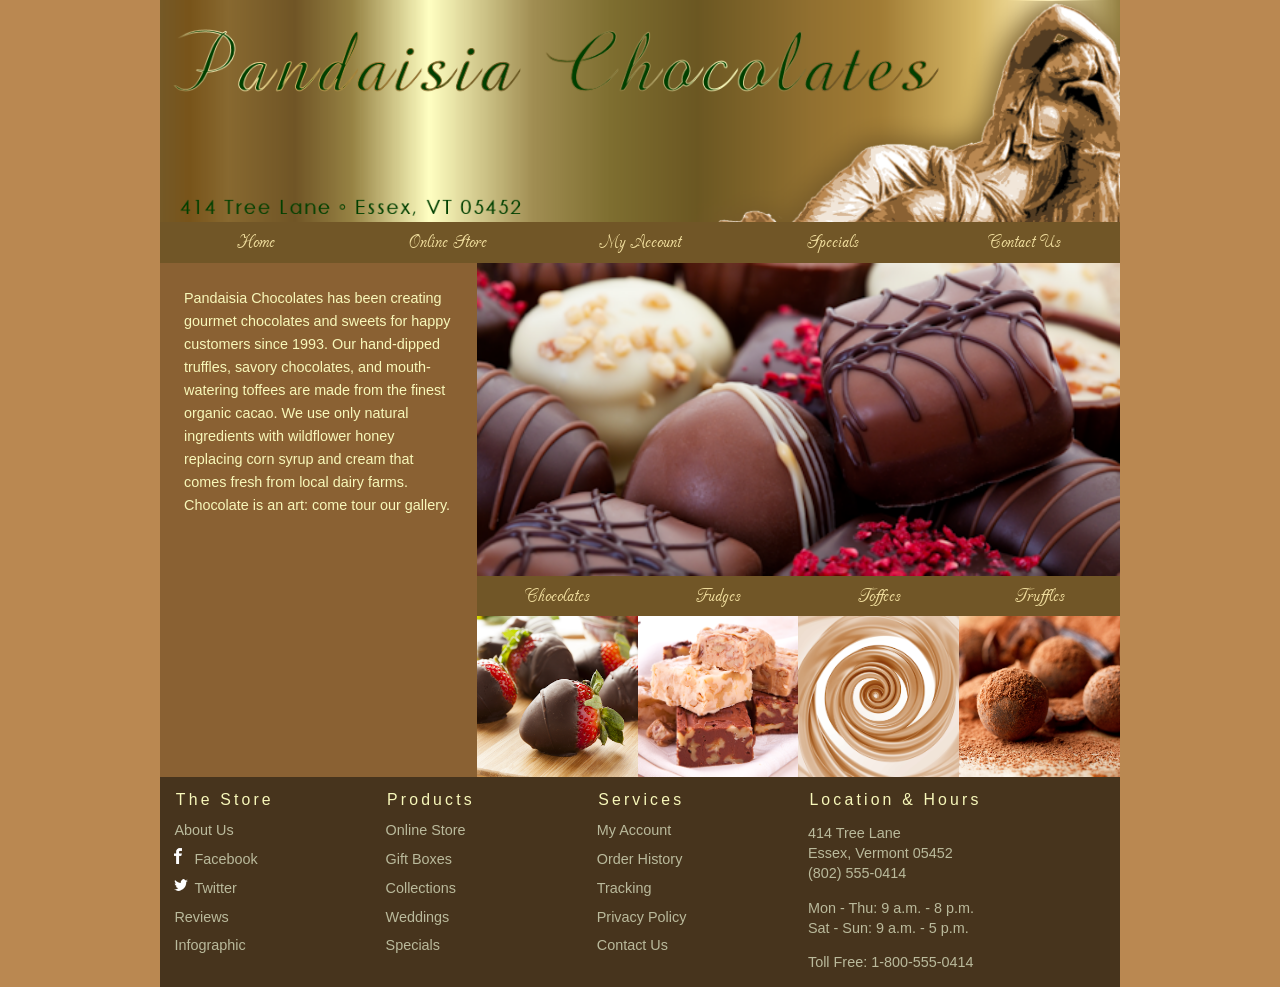
<file: index.html>
<!DOCTYPE html>
<html>
<head>
   <!--
    New Perspectives on HTML5 and CSS3, 7th Edition
    Tutorial 3
    Tutorial Case
    
    Home Page of Pandaisia Chocolates
    Author: Micheal Glover
    Date:  09/14/26 

    Filename: pc_home.html
   -->
   <meta charset="utf-8" />
   <meta name="keywords" content="chocolate, chocolatier, cocoa, cacao, desserts" />
   <title>Pandaisia Chocolates</title>
   <link href="./css/pc_reset.css" rel="stylesheet" />
   <link href="./css/pc_styles1.css" rel="stylesheet" />
   <link href="./css/pc_home.css" rel="stylesheet" />
</head>

<body>
   <header>
      <img src="./png/pc_logo.png" alt="Pandaisia Chocolates" />
      <nav class="horizontalNavigation">
         <ul>
            <li><a href="index.html">Home</a></li>
            <li><a href="#">Online Store</a></li>
            <li><a href="#">My Account</a></li>
            <li><a href="#">Specials</a></li>
            <li><a href="#">Contact Us</a></li>
         </ul>
      </nav>
   </header>
   <section id="leftColumn">
      <p>Pandaisia Chocolates has been creating
         gourmet chocolates and sweets for happy customers since
         1993. Our hand-dipped truffles, savory chocolates, and 
         mouth-watering toffees are made from the finest
         organic cacao. We use only natural ingredients with
         wildflower honey replacing corn syrup and cream that comes 
         fresh from local dairy farms. Chocolate
         is an art: come tour our gallery.</p>
   </section>
   <section id="rightColumn"> <img src="./png/pc_photo1.png" alt="" />
      <nav class="horizontalNavigation">
         <ul>
            <li><a class="photoLink" href="#">Chocolates <img src="./png/pc_photo2.png" alt="" /></a></li>
            <li><a class="photoLink" href="#">Fudges <img src="./png/pc_photo3.png" alt="" /></a></li>
            <li><a class="photoLink" href="#">Toffees <img src="./png/pc_photo4.png" alt="" /></a></li>
            <li><a class="photoLink" href="#">Truffles <img src="./png/pc_photo5.png" alt="" /></a></li>
         </ul>
      </nav>
   </section>
   <footer>
      <nav class="verticalNavigation">
         <h1>The Store</h1>
         <ul>
            <li><a href="./html/pc_about.html">About Us</a></li>
            <li><a href="#"><img id="fbicon" src="./png/fbicon.png" alt="" />Facebook</a></li>
            <li><a href="#"><img id="twittericon" src="./png/twittericon.png" alt="" />Twitter</a></li>
            <li><a href="#">Reviews</a></li>
            <li><a href="./html/pc_info.html">Infographic</a></li>
         </ul>
      </nav>
      <nav class="verticalNavigation">
         <h1>Products</h1>
         <ul>
            <li><a href="#">Online Store</a></li>
            <li><a href="#">Gift Boxes</a></li>
            <li><a href="#">Collections</a></li>
            <li><a href="#">Weddings</a></li>
            <li><a href="#">Specials</a></li>
         </ul>
      </nav>
      <nav class="verticalNavigation">
         <h1>Services</h1>
         <ul>
            <li><a href="#">My Account</a></li>
            <li><a href="#">Order History</a></li>
            <li><a href="#">Tracking</a></li>
            <li><a href="#">Privacy Policy</a></li>
            <li><a href="#">Contact Us</a></li>
         </ul>
      </nav>
      <section id="contactInfo">
         <h1>Location &amp; Hours</h1>
         <p>414 Tree Lane <br />
            Essex, Vermont 05452<br />
            (802) 555-0414 </p>
         <p>Mon - Thu: 9 a.m. - 8 p.m.<br />
            Sat - Sun: 9 a.m. - 5 p.m.</p>
         <p>Toll Free: 1-800-555-0414</p>
      </section>
   </footer>
</body>
</html>
</file>
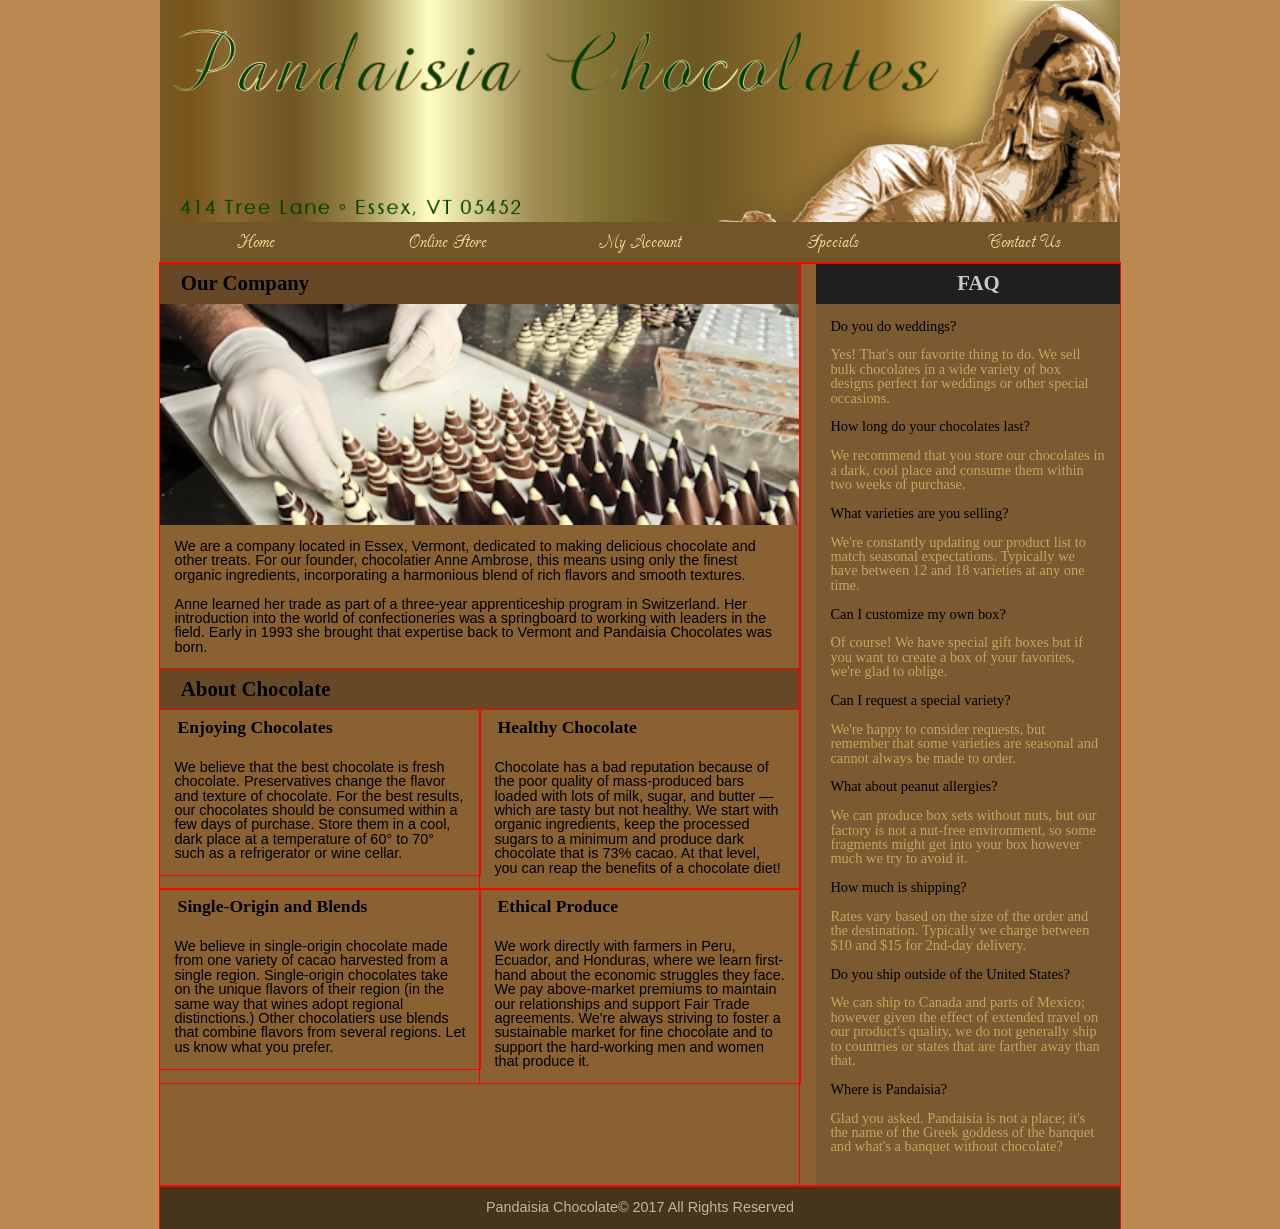
<file: html/pc_about.html>
<!DOCTYPE html>
<html>
<head>
    <!--
        New Perspectives on HTML5 and CSS3, 7th Edition
        Tutorial 3
        Tutorial Case
        
        About Pandaisia Chocolates Page
        Author: Micheal Glover
        Date:   09/18/2026
    
        Filename: pc_about.html
     -->
    <meta charset="utf-8" />
    <title>About Pandaisia Chocolates</title>
 <link href="../css/pc_reset.css" rel="stylesheet" />
 <link href="../css/pc_grids.css" rel="stylesheet" />
 <link href="../css/pc_styles2.css" rel="stylesheet" />
</head>

<body>
   <header>
       <img src="../png/pc_logo.png" alt="Pandaisia Chocolates" />
       <nav class="horizontalNavigation">
          <ul>
             <li><a href="../index.html">Home</a></li>
             <li><a href="#">Online Store</a></li>
             <li><a href="#">My Account</a></li>
             <li><a href="#">Specials</a></li>
             <li><a href="#">Contact Us</a></li>
          </ul>
       </nav>
    </header>
  
<div class="row">
</div>

<div class="row">
   <div class="col-2-3">
            <h2>Our Company</h2>
          <img src="../png/pc_photo6.png" alt="" />
          <p>We are a company located in Essex, Vermont, dedicated to 
             making delicious chocolate and other treats. For our founder, 
             chocolatier Anne Ambrose, this means using only the finest 
             organic ingredients, incorporating a harmonious blend of rich 
             flavors and smooth textures.</p>
          <p>Anne learned her trade as part of a three-year apprenticeship 
             program in Switzerland. Her introduction into the world of 
             confectioneries was a springboard to working with leaders in
             the field. Early in 1993 she brought that expertise back to 
             Vermont and Pandaisia Chocolates was born.</p>
   <div class="row">
      <h2>About Chocolate</h2>
      <div class="col-1-2">
                <h3>Enjoying Chocolates</h3>
                <p>We believe that the best chocolate is fresh chocolate. 
                   Preservatives change the flavor and texture of chocolate. 
                   For the best results, our chocolates should be consumed 
                   within a few days of purchase. Store them in a
                   cool, dark place at a temperature of 60&deg; to 
                   70&deg; such as a refrigerator or wine cellar.</p>
   </div>
   <div class="col-1-2">
                  <h3>Healthy Chocolate</h3>
                <p>Chocolate has a bad reputation because of the poor 
                   quality of mass-produced bars loaded with lots of milk, 
                   sugar, and butter &mdash; which are tasty but not 
                   healthy. We start with organic ingredients, keep the 
                   processed sugars to a minimum and produce dark chocolate 
                   that is 73% cacao. At that level, you can reap the benefits 
                   of a chocolate diet!</p> 
   </div>
  </div>
  
  <div class="row">
   <div class="col-1-2">
                <h3>Single-Origin and Blends</h3>
                <p>We believe in single-origin chocolate made from one
                   variety of cacao harvested from a single region. 
                   Single-origin chocolates take on the unique flavors of 
                   their region (in the same way that wines adopt regional
                   distinctions.) Other chocolatiers use blends that combine 
                   flavors from several regions. Let us know what you prefer.</p>
  </div>
  <div class="col-1-2">
                   <h3>Ethical Produce</h3>
                <p>We work directly with farmers in Peru, Ecuador, and Honduras, 
                   where we learn first-hand about the economic struggles they 
                   face. We pay above-market premiums to maintain our relationships 
                   and support Fair Trade agreements. We're always striving to 
                   foster a sustainable market for fine chocolate and to support 
                   the hard-working men and women that produce it. </p>
  </div>
  </div>

   </div>
   <div class="col-1-3">
          <aside>
             <h2>FAQ</h2>
             <dl>
                <dt>Do you do weddings?</dt>
                <dd>Yes! That's our favorite thing to do. We sell bulk chocolates 
                   in a wide variety of box designs perfect for weddings or 
                   other special occasions.</dd>
                <dt>How long do your chocolates last?</dt>
                <dd>We recommend that you store our chocolates in a dark, cool 
                   place and consume them within two weeks of purchase.</dd>
                <dt>What varieties are you selling?</dt>
                <dd>We're constantly updating our product list to match seasonal 
                   expectations. Typically we have between 12 and 18 varieties at 
                   any one time.</dd>
                <dt>Can I customize my own box?</dt>
                <dd>Of course! We have special gift boxes but if you want to 
                   create a box of your favorites, we're glad to oblige.</dd>
                <dt>Can I request a special variety?</dt>
                <dd>We're happy to consider requests, but remember that some 
                   varieties are seasonal and cannot always be made to order.</dd>
                <dt>What about peanut allergies?</dt>
                <dd>We can produce box sets without nuts, but our factory  is 
                   not a nut-free environment, so some fragments might get 
                   into your box however much we try to avoid it.</dd>
                <dt>How much is shipping?</dt>
                <dd>Rates vary based on the size of the order and the destination. 
                   Typically we charge between $10 and $15 for 2nd-day delivery.</dd>
                <dt>Do you ship outside of the United States?</dt>
                <dd>We can ship to Canada and parts of Mexico; however given the 
                   effect of extended travel on our product's quality, we do not
                   generally ship to countries or states that are farther away 
                   than that.</dd>
                <dt>Where is Pandaisia?</dt>
                <dd>Glad you asked. Pandaisia is not a place; it's the name of 
                   the Greek goddess of the banquet and what's a banquet without 
                   chocolate?</dd>
             </dl>
          </aside>
   </div>
</div>

<div class="row">
   <footer>Pandaisia Chocolate&copy; 2017 All Rights Reserved</footer>
</div>
</body>
</html>
</file>
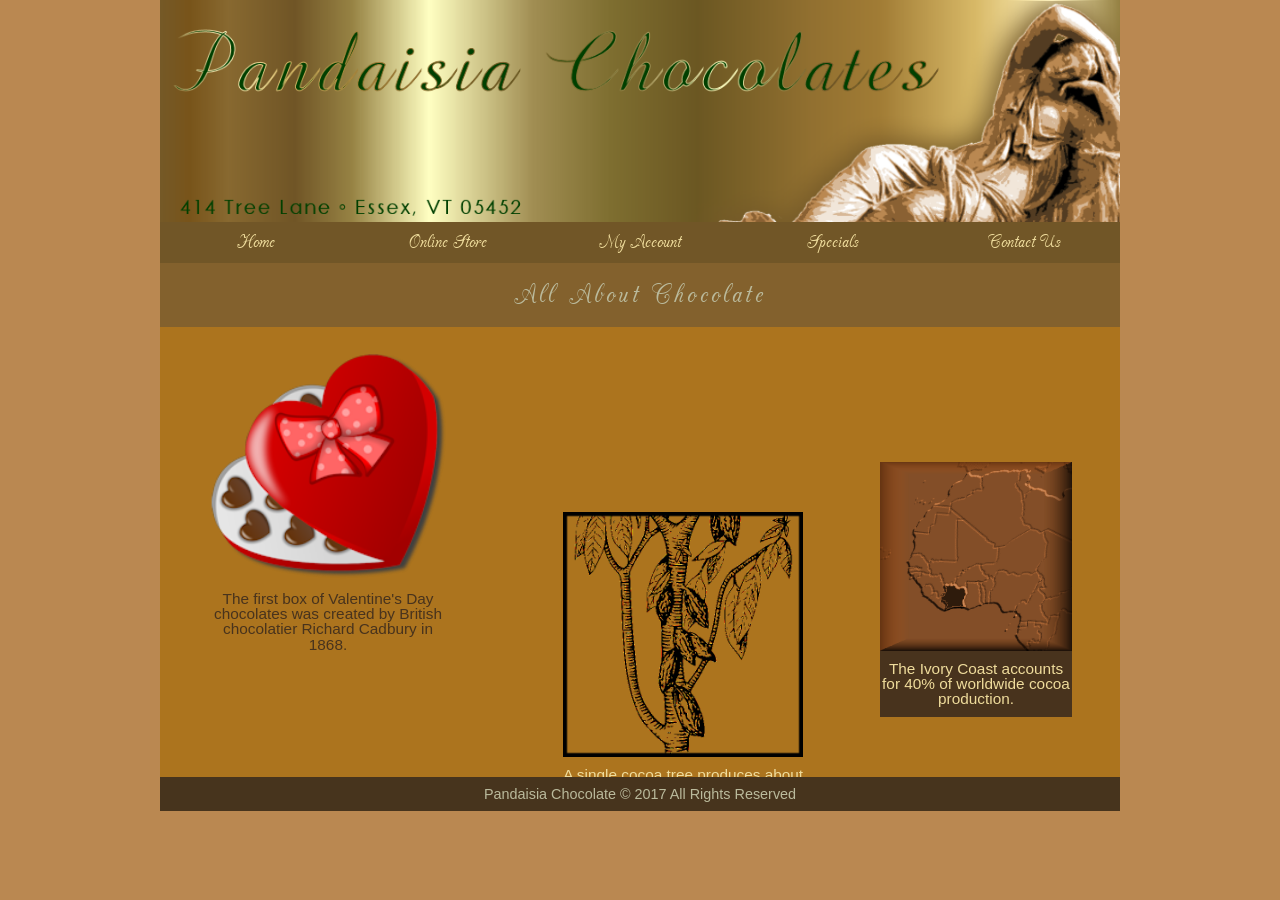
<file: html/pc_info.html>
<!DOCTYPE html>
<html>
<head>
   <!--
    New Perspectives on HTML5 and CSS3, 7th Edition
    Tutorial 3
    Tutorial Case
    
    Chocolate Infographic Page
    Author: Micheal Glover
    Date:  09/22/26

    Filename: pc_info.html
   -->
   <meta charset="utf-8" />
   <title>Chocolate Infographic</title>
   <link href="../css/pc_reset.css" rel="stylesheet" />
   <link href="../css/pc_styles3.css" rel="stylesheet" />
   <link href="../css/pc_info.css" rel="stylesheet" />
</head>

<body>
   <header>
      <img src="../png/pc_logo.png" alt="Pandaisia Chocolates" />
      <nav class="horizontalNavigation">
         <ul>
            <li><a href="../index.html">Home</a></li>
            <li><a href="#">Online Store</a></li>
            <li><a href="#">My Account</a></li>
            <li><a href="#">Specials</a></li>
            <li><a href="#">Contact Us</a></li>
         </ul>
      </nav>
      <h1>All About Chocolate</h1>
   </header>
   <main id="infographic">
      <div id="info1" class="infobox">
         <img src="../png/info1.png" alt="chocolate box" />
         <p>The first box of Valentine's Day chocolates was created by British 
            chocolatier Richard Cadbury in 1868.</p>
      </div>
      <div id="info2" class="infobox">
         <img src="../png/info2.png" alt="tree" />
         <p>A single cocoa tree produces about 800 bars of milk chocolate 
            or 400 bars of dark chocolate every year.</p>
      </div>
      <div id="info3" class="infobox">
         <img src="../png/info3.png" alt="map" />
         <p>The Ivory Coast accounts for 40% of worldwide cocoa production.</p>
      </div>
      <div id="info4" class="infobox">
         <p>The word <em>chocolate</em> comes from the Aztec word, 
            <em>xocol&#257;tl</em>, which means <em>bitter water</em>.
         </p>
      </div>
      <div id="info5" class="infobox">
         <img src="../png/info5.png" alt="piechart" />
         <p>Favorite Box Chocolates</p>
      </div>
      <div id="info6" class="infobox">
         <img src="../png/info6.png" alt="barchart" />
         <p>Top Chocolate-Loving Nations (per capita)</p>
      </div>
      <div id="info7" class="infobox">
         <img src="../png/info7.png" alt="clock" />
         <p>22% of all chocolate consumption takes place between 8pm 
            and midnight.</p>
      </div>
      <div id="info8" class="infobox">
         <img src="../png/info8.png" alt="icon" />
         <p>Dark chocolate is one of the most potent sources of antioxidants,
            having up to 5 times more antioxidant power than so-called 
            "super berries".<br /><br />
            Eating 40 grams of good quality organic dark 
            chocolate every day significantly reduces your levels of stress 
            hormone and improves your overall health.</p>
      </div>
   </main>
   <footer>
      Pandaisia Chocolate &copy; 2017 All Rights Reserved
   </footer>
</body>
</html>
</file>
<file: css/pc_styles1.css>
@charset "utf-8";

@font-face {
	font-family: Champagne;
	src: url(../font/cac_champagne.woff) format('woff'),
	     url(../font/cac_champagne.ttf) format('ttf');
}

/*
   New Perspectives on HTML5 and CSS3, 7th Edition
   Tutorial 3
   Tutorial Case
   
   Typography and Color Styles for pc_home.html
   
   Filename: pc_styles1.css

*/

/* HTML and Body Styles */

html {
   background-color: rgb(186, 136, 81);
   font-family: Verdana, Geneva, Arial, sans-serif; 	
}

body {
   background-color: rgb(138, 97, 51);  
}


/* Horizontal Navigation Styles */

nav.horizontalNavigation a {
   background-color: rgb(113, 86, 39);
   font-family: Champagne, cursive;
   font-size: 1.4em;
   line-height: 1.8em;
   text-align: center;
}  

nav.horizontalNavigation a:link, 
nav.horizontalNavigation a:visited {
   color: rgb(239, 220, 156);
}

nav.horizontalNavigation a:hover, 
nav.horizontalNavigation a:active {
   background-color: rgb(71, 52, 29);
}   


/* Left Column Paragraph Styles */

section#leftColumn p {
   color: rgb(248, 248, 186);
   font-size: 0.9em;
   line-height: 1.6em;
}


/* Footer Styles */

body > footer {
   font-size: 0.9em;
   color: rgb(186, 186, 156);
}

body > footer h1 {
   color: rgb(248, 248, 186);
   font-size: 1.1em;
   font-weight: normal;
   letter-spacing: 0.2em;
   margin: 1em 0 0.5em 1em;
}

/* Vertical Navigation Styles */

nav.verticalNavigation ul {
   margin-left: 1em;
   line-height: 2em;
}

nav.verticalNavigation a:link, 
nav.verticalNavigation a:visited {
   color: rgb(186, 186, 156);
}

nav.verticalNavigation a:hover, 
nav.verticalNavigation a:active {
   text-decoration: underline;
}

/* Contact Info Styles */

section#contactInfo p {
   line-height: 1.4em;
   margin: 1em;
}
</file>
<file: css/pc_home.css>
@charset "utf-8";

/*
   New Perspectives on HTML5 and CSS3, 7th Edition
   Tutorial 3
   Tutorial Case
   
   Style Sheet for the Layout of the Pandaisia Chocolates Home Page
   Author: Micheal Glover
   Date:   09/14/26
   
   Filename: pc_home.css

*/

/* Body Styles */

body {
   margin-left: auto;
   margin-right: auto;
   max-width: 960px;
   min-width: 640px;
   width: 95%;
}


/* Body Header Styles */

body > header > img {
   display: block;
   width: 100%;
}

body > header > nav.horizontalNavigation li {
   width: 20%;
}

/* Horizontal Navigation Styles */

nav.horizontalNavigation li {
   display: block;
   float: left;
}

nav.horizontalNavigation a {
   display: block;
   text-align: center;
}
/* Left Column Styles */

section#leftColumn {
   clear: left;
   float: left;
   padding: 1.5em;
   width: 33%;
}


/* Right Column Styles */

section#rightColumn {
   float: left;
   width: 67%;
}

section#rightColumn img {
   display: block;
   width: 100%;
}

section#rightColumn > nav.horizontalNavigation li {
   width: 25%;
}

/* Footer Styles */

footer {
   background-color: rgb(71, 52, 29);
   clear: left;
}

footer::after {
   clear: both;
   content: "";
   display: table;
}

footer > nav.verticalNavigation {
   float: left;
   width: 22%;
}

footer > section#contactInfo {
   float: left;
   width: 34%;
}
</file>
<file: css/pc_grids.css>
@charset "utf-8";
/*
   New Perspectives on HTML5 and CSS3, 7th Edition
   Tutorial 3
   Tutorial Case
   
   Style Sheet for Grids used in the Pandaisia Chocolates website
   Author: Micheal glover
   Date:   09/14/26
   
   Filename: pc_grids.css

*/


/* Grid Rows Styles */

div.row {
   clear: both;
}

div.row::after {
   clear: both;
   content: "";
   display: table;
}



/* Grid Columns Styles */

div[class^="col-"] {
   float: left;
}

div.col-1-1 {width: 100%;}
div.col-1-2 {width: 50%;}
div.col-1-3 {width: 33.33%;}
div.col-2-3 {width: 66.67%;}
div.col-1-4 {width: 25%;}
div.col-3-4 {width: 75%;}
/* Grid Outline Styles */

div {
   outline: 1px solid red;
}
</file>
<file: css/pc_styles2.css>
@charset "utf-8";

@font-face {
	font-family: Champagne;
	src: url(../font/cac_champagne.woff) format('woff'),
	     url(../font/cac_champagne.ttf) format('ttf');
}

/*
   New Perspectives on HTML5 and CSS3, 7th Edition
   Tutorial 3
   Tutorial Case
   
   Typography and Color Styles for pc_about.html
   
   Filename: pc_about.css

*/

/* HTML and Body Styles */

html {
   background-color: rgb(186, 136, 81);
}

/* Page Body Styles */
body {
   margin-left: auto;
   margin-right: auto;
   width: 95%;
   max-width: 960px;
   min-width: 640px;
   background-color: rgb(138, 97, 51);
   font-family: Verdana, Geneva, Arial, sans-serif;   
}

/* Page Header Styles */
body > header > img {
   display: block;
   width: 100%;
}

body > header > nav.horizontalNavigation li {
   width: 20%;
}


/* Horizontal Navigation List Styles */

nav.horizontalNavigation > ul > li {
   display: block;
   float: left;
}

nav.horizontalNavigation a {
   background-color: rgb(113, 86, 39);
   display: block;
   font-family: Champagne, cursive;
   font-size: 1.4em;
   line-height: 1.8em;
   text-align: center;
}  

nav.horizontalNavigation a:link, 
nav.horizontalNavigation a:visited {
   color: rgb(239, 220, 156);
}

nav.horizontalNavigation a:hover, 
nav.horizontalNavigation a:active {
   background-color: rgb(71, 52, 29);
} 

/* Heading Styles */

h1, h2, h3 {
   text-indent: 1em;
}

h1 {
   font-size: 2.4em;
   line-height: 2.4em;
   font-family: Champagne, cursive;
   letter-spacing: 0.3em;
   text-align: center;
   font-weight: normal;
   color: rgb(234, 229, 211);
}

h2, h3 {
   font-family: 'Palatino Linotype', 'Book Antiqua', Palatino, serif;
   padding: 0.5em 0;
}

h2 {
   font-size: 1.3em;
   background-color: rgb(102, 72, 38);
   color: black;
}


h3 {
   font-size: 1.1em;
}


/* Paragraph Styles */

p {
   margin: 1em;
   font-size: 0.9em;
}

/* Left Column Styles */

img {
   width: 100%;
   display: block;
}


/* Right Column Styles */

aside {
   background-color: rgb(123, 89, 49);
   padding-bottom: 2em;
   margin-left: 1em;
}


aside > h2 {
   text-align: center;
   background-color: rgb(31, 31, 31);
   color: rgb(201, 201, 201);
}

dl {
   font-size: 0.9em;
}

dl > dt {
   color: black;
   margin: 1em;
   font-family: cursive;
}

dl > dd {
   margin: 0 1em 0 1em;
   color: rgb(189, 170, 96);
   font-family: cursive;
}

/* Footer Styles */

footer {
   color: rgb(186, 186, 156);
   background-color: rgb(71, 52, 29);
   font-size: 0.9em;
   padding: 1em 0;
   text-align: center;
}
</file>
<file: css/pc_styles3.css>
@charset "utf-8";

@font-face {
	font-family: Champagne;
	src: url(../font/cac_champagne.woff) format('woff'),
	     url(../font/cac_champagne.ttf) format('ttf');
}

/*
   New Perspectives on HTML5 and CSS3, 7th Edition
   Tutorial 3
   Tutorial Case
   
   Display styles used with the Pandaisia Chocolates
	infographic page  
   
   Filename: pc_styles3.css

*/

/* HTML and Body Styles */

html {
   background-color: rgb(186, 136, 81);
}

/* Page Body Styles */
body {
   margin-left: auto;
   margin-right: auto;
   width: 95%;
   max-width: 960px;
   min-width: 640px;
   background-color: rgb(138, 97, 51);
   font-family: Verdana, Geneva, Arial, sans-serif;   
}

/* Page Header Styles */
body > header > img {
   display: block;
   width: 100%;
}

body > header > nav.horizontalNavigation li {
   width: 20%;
}

body > header > h1 {
   background-color: rgb(131, 97, 45);
   color: rgb(186, 186, 156);
   font-family: Champagne, cursive;   
   font-size: 2em;
   font-weight: normal;   
   letter-spacing: 0.1em;   
   line-height: 2em;
   text-align: center;
}


/* Horizontal Navigation List Styles */

nav.horizontalNavigation > ul > li {
   display: block;
   float: left;
}

nav.horizontalNavigation a {
   background-color: rgb(113, 86, 39);
   display: block;
   font-family: Champagne, cursive;
   font-size: 1.4em;
   line-height: 1.8em;
   text-align: center;
}  

nav.horizontalNavigation a:link, 
nav.horizontalNavigation a:visited {
   color: rgb(239, 220, 156);
}

nav.horizontalNavigation a:hover, 
nav.horizontalNavigation a:active {
   background-color: rgb(71, 52, 29);
} 

/* Footer Styles */

footer {
   color: rgb(186, 186, 156);
   background-color: rgb(71, 52, 29);
   font-size: 0.9em;
   padding: 10px 0px;
   text-align: center;
}

/* Main Styles */

main {
   background-color: rgb(172, 116, 30);
   clear: both;
}

/* Infographic Styles */

div.infobox {
   font-size: 0.8em;
}

div.infobox img {
   display: block;
   width: 100%;
}

div.infobox p {
   color: rgb(239, 220, 156);
   font-size: 1.2em;	
   margin: 10px 0px;
   text-align: center;
}

/* First Infographic */

div#info1 {
   width: 25%;
}

div#info1 p {
   color: rgb(72, 51, 29);
}

/* Second Infographic */

div#info2 {
   width: 25%;
}

/* Third Infographic */

div#info3 {
   width: 20%;
}

div#info3 {
   background-color: rgb(72, 51, 29);
}

/* Fourth Infographic */

div#info4 {
   width: 35%;
}

div#info4 p {
   color: rgb(71, 52, 29);
   font-family: 'Palatino Linotype', 'Book Antiqua', Palatino, serif;
   font-size: 2em;
}

/* Fifth Infographic */

div#info5 {
   width: 40%;
}

/* Sixth Infographic */

div#info6 {
   width: 45%;
}

div#info6 {
   background-color: rgb(72, 51, 29);
}

/* Seventh Infographic */

div#info7 {
   width: 25%;   
}

div#info7 p {
   color: rgb(72, 51, 29);
}

/* Eighth Infographic */

div#info8 {
   width: 45%;   
}


div#info8 img {
   float: left;
   margin-right: 5%;
   width: 35%;   
}

div#info8 p {
   float: left;
   width: 60%;
}
</file>
<file: css/pc_info.css>
/*
   New Perspectives on HTML5 and CSS3, 7th Edition
   Tutorial 3
   Tutorial Case
   
   Positioning Styles for the pc_info.html file
   Author: Micheal glover
   Date:   09/14/26
   
   Filename: pc_info.css

*/

Div.infoox {display: none;}

/* Main Styles */

main {
   overflow: auto;
   position: relative;
   height: 450px;
   width: 100%;
}

/* Infographic Styles */

div.infobox {
   position: absolute;
}

/* First Infographic */

div#info1 {
   display: block;
   top: 20px;
   left: 5%;
}

/* Second Infographic */

div#info2 {
   display: block;
   top: 185px;
   left: 42%;
}

/* Third Infographic */

div#info3 {
   display: block;
   top: 135px;
   left: 75%;
}

/* Fourth Infographic */

div#info4 {
   display: block;
   top: 510px;
   left: 8px;
}

/* Fifth Infographic */

div#info5 {
   display:block;
   top: 800px;
   left: 3%;
}

/* Sixth Infographic */

div#info6 {
   display: block;
   top: 600px;
   left: 48%;
}

/* Seventh Infographic */

div#info7 {
   display: block;
   top: 1000px;
   left: 68%;
}

/* Eighth Infographic */

div#info8 {
   display: block;
   top: 1100px;
   left: 12%;
}
</file>
